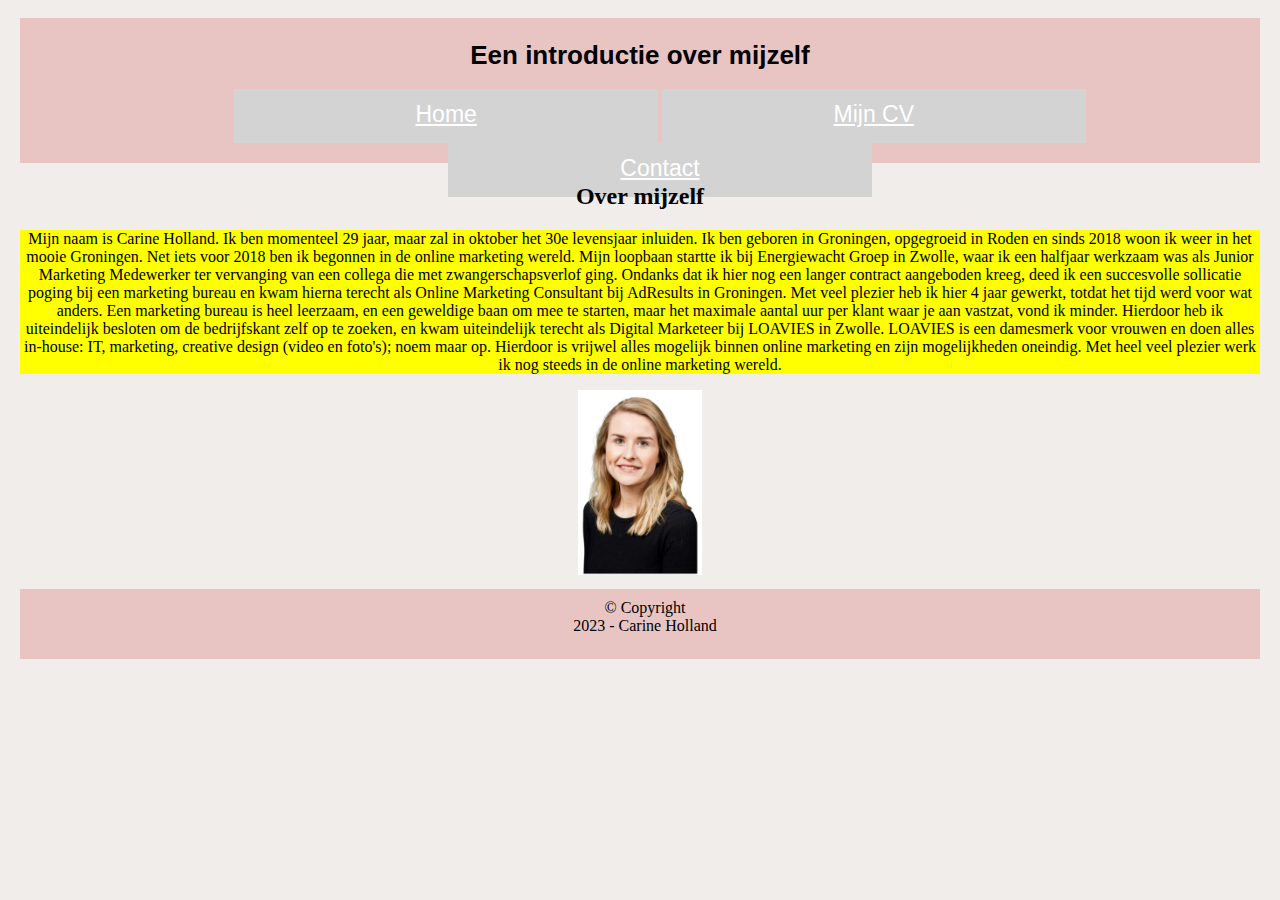
<file: index.html>
<!DOCTYPE html>
<html lang="nl">
<head>
<title>Introductie over mijzelf</title>
<link rel="stylesheet" type="text/css" href="style/main.css">
<meta charset="utf-8">
<meta name="description" content="Een introductie over mijzelf">
<meta name="keywords" content="introductie">
</head>
<body>
    <header>
  <h1>Een introductie over mijzelf</h1>
  <ul>
  <li class="menu"><a class="menulink" href="index.html">Home</a></li>
  <li class="menu"><a class="menulink" href="mijncv.html">Mijn CV</a></li>
  <li class="menu"><a class="menulink" href="contact.html">Contact</a></li>
</ul></header>
  <h2>Over mijzelf</h2>
  <p>Mijn naam is Carine Holland. Ik ben momenteel 29 jaar, maar zal in oktober het 30e levensjaar inluiden. Ik ben geboren in Groningen, opgegroeid in Roden en sinds 2018 woon ik weer in het mooie Groningen. Net iets voor 2018 ben ik begonnen in de online marketing wereld. Mijn loopbaan startte ik bij Energiewacht Groep in Zwolle, waar ik een halfjaar werkzaam was als Junior Marketing Medewerker ter vervanging van een collega die met zwangerschapsverlof ging. Ondanks dat ik hier nog een langer contract aangeboden kreeg, deed ik een succesvolle sollicatie poging bij een marketing bureau en kwam hierna terecht als Online Marketing Consultant bij AdResults in Groningen. Met veel plezier heb ik hier 4 jaar gewerkt, totdat het tijd werd voor wat anders. Een marketing bureau is heel leerzaam, en een geweldige baan om mee te starten, maar het maximale aantal uur per klant waar je aan vastzat, vond ik minder. Hierdoor heb ik uiteindelijk besloten om de bedrijfskant zelf op te zoeken, en kwam uiteindelijk terecht als Digital Marketeer bij LOAVIES in Zwolle. LOAVIES is een damesmerk voor vrouwen en doen alles in-house: IT, marketing, creative design (video en foto's); noem maar op. Hierdoor is vrijwel alles mogelijk binnen online marketing en zijn mogelijkheden oneindig. Met heel veel plezier werk ik nog steeds in de online marketing wereld. <br>
</p>
<img src="afbeeldingen/Carine-Holland.png" alt="Een foto van Carine Holland" title="Carine Holland">
<footer id="copyright">
© Copyright<br>
2023 - Carine Holland
</footer>
</body>
</html>
</file>
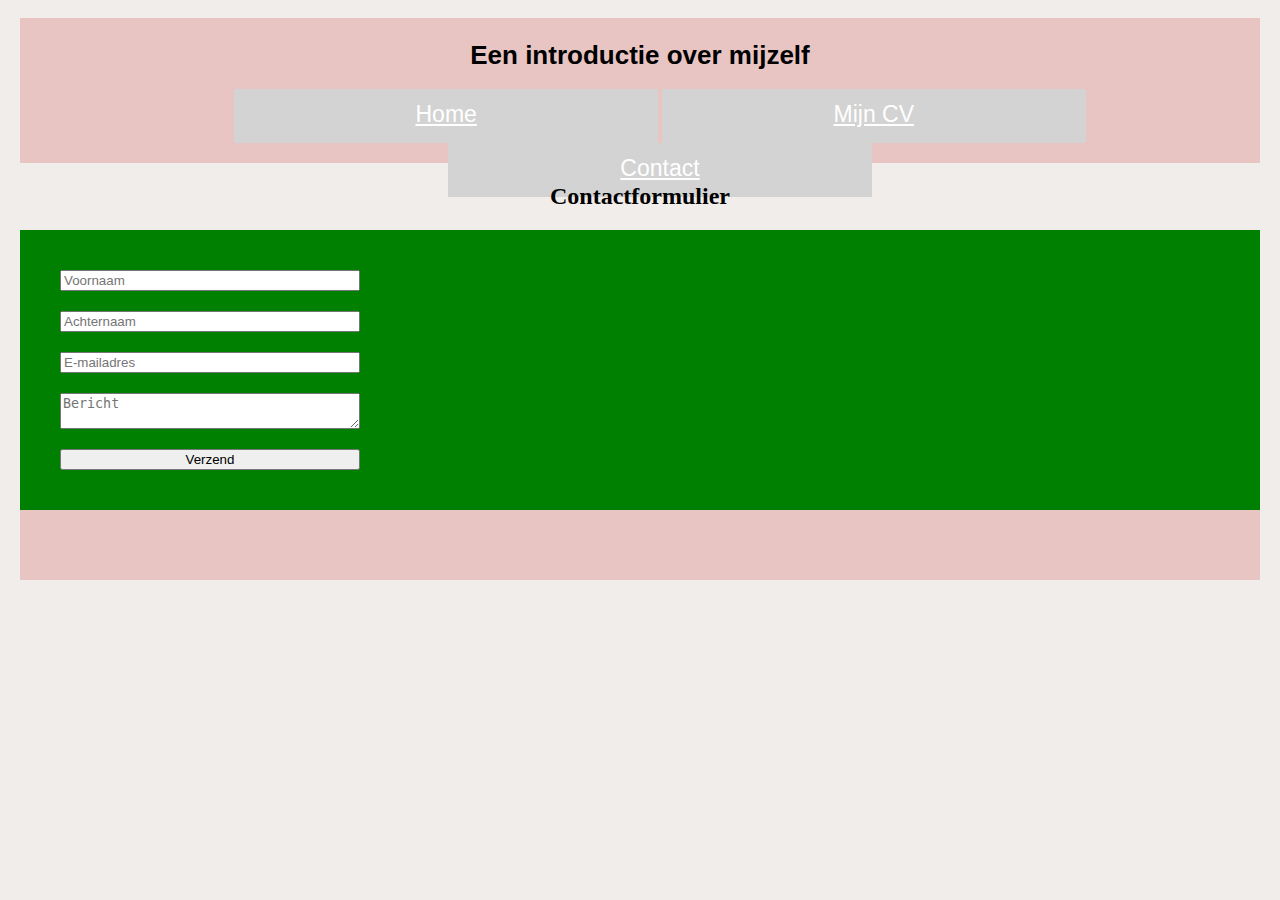
<file: contact.html>
<!DOCTYPE html>
<html lang="nl">
<head>
<title>Contact</title>
<link rel="stylesheet" type="text/css" href="style/main.css">
<meta charset="utf-8">
<meta name="description" content="Contactformulier">
<meta name="keywords" content="contactformulier">
</head>
<body>
    <header>
  <h1>Een introductie over mijzelf</h1>
  <ul>
  <li class="menu"><a class="menulink" href="index.html">Home</a></li>
  <li class="menu"><a class="menulink" href="mijncv.html">Mijn CV</a></li>
  <li class="menu"><a class="menulink" href="contact.html">Contact</a></li>
</ul></header>
  <h2>Contactformulier</h2>
<form>
  <input type="text" placeholder="Voornaam">
  <input type="text" placeholder="Achternaam">
  <input type="email" placeholder="E-mailadres">
  <textarea placeholder="Bericht">
</textarea>
  <button>Verzend</button>
</form>
<footer>
</footer>
</body>
</html>
</file>
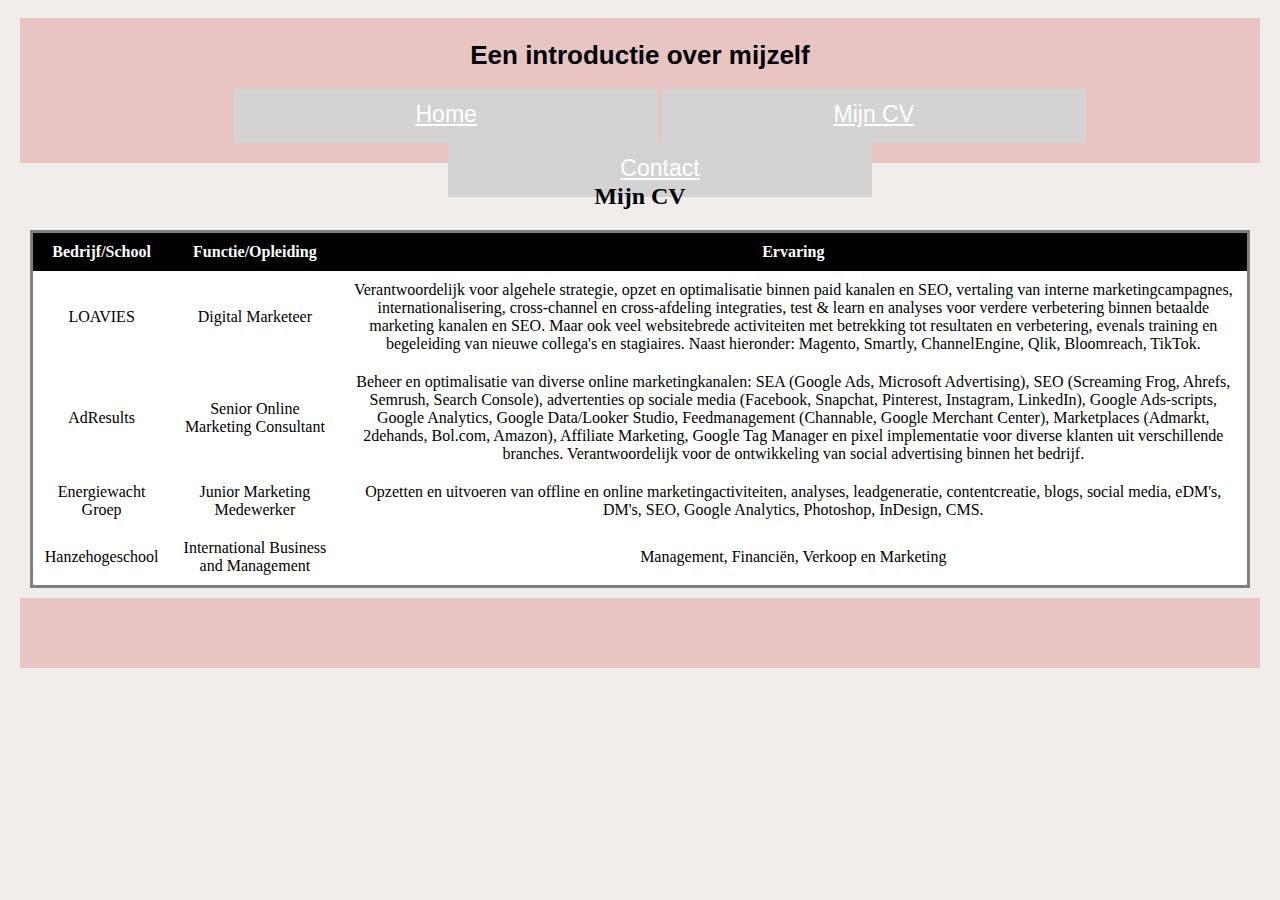
<file: mijncv.html>
<!DOCTYPE html>
<html lang="nl">
<head>
<title>Mijn CV</title>
<link rel="stylesheet" type="text/css" href="style/main.css">
<meta charset="utf-8">
<meta name="description" content="Een beschrijving van mijn CV">
<meta name="keywords" content="cv">
</head>
<body>
    <header>
  <h1>Een introductie over mijzelf</h1>
  <ul>
  <li class="menu"><a class="menulink" href="index.html">Home</a></li>
  <li class="menu"><a class="menulink" href="mijncv.html">Mijn CV</a></li>
  <li class="menu"><a class="menulink" href="contact.html">Contact</a></li>
</ul></header>
  <h2>Mijn CV</h2>
<table>
  <tr>
    <th>Bedrijf/School</th>
    <th>Functie/Opleiding</th>
    <th>Ervaring</th>
  </tr>
  <tr>
    <td>LOAVIES</td><td>Digital Marketeer</td><td>Verantwoordelijk voor algehele strategie, opzet en optimalisatie binnen paid
kanalen en SEO, vertaling van interne marketingcampagnes,
internationalisering, cross-channel en cross-afdeling integraties, test
& learn en analyses voor verdere verbetering binnen betaalde marketing
kanalen en SEO. Maar ook veel websitebrede activiteiten met betrekking tot resultaten en
verbetering, evenals training en begeleiding van nieuwe collega's en
stagiaires. Naast hieronder: Magento, Smartly, ChannelEngine, Qlik,
Bloomreach, TikTok.</td>
  </tr>
  <tr>
  <td>AdResults</td><td>Senior Online Marketing Consultant</td><td>Beheer en optimalisatie van diverse online marketingkanalen: SEA
(Google Ads, Microsoft Advertising), SEO (Screaming Frog, Ahrefs,
Semrush, Search Console), advertenties op sociale media (Facebook,
Snapchat, Pinterest, Instagram, LinkedIn), Google Ads-scripts, Google
Analytics, Google Data/Looker Studio, Feedmanagement (Channable,
Google Merchant Center), Marketplaces (Admarkt, 2dehands, Bol.com,
Amazon), Affiliate Marketing, Google Tag Manager en pixel
implementatie voor diverse klanten uit verschillende branches.
Verantwoordelijk voor de ontwikkeling van social advertising binnen het bedrijf.</td>
  </tr>
  <tr>
    <td>Energiewacht Groep</td><td>Junior Marketing Medewerker</td><td>Opzetten en uitvoeren van offline en online marketingactiviteiten, analyses, leadgeneratie, contentcreatie, blogs, social media, eDM's,
DM's, SEO, Google Analytics, Photoshop, InDesign, CMS.</td>
</tr>
<tr>
  <td>Hanzehogeschool</td><td>International Business and Management</td><td>Management, Financiën, Verkoop en Marketing</td>
</tr>
</table>
<footer>
</footer>
</body>
</html>
</file>
<file: style/main.css>
header {
font-family: sans-serif;
font-size: 13px;
background-color: #e8c5c3;
height: 120px;
text-align: center;
padding-top: 5px;
padding-bottom: 20px;
}

.menu{
display: inline-block;
height: 30px;
width: 400px;
padding:12px;
color: pink;
text-align: center;
background-color: lightgrey;
}

.menulink:hover{
color: #e8c5c3;
background-color: black;
}

.menulink{
color: white;
font-size: 23px;
font-family: Arial;
}

img{
width: 10%;
padding-bottom: 10px;
}

footer{
background-color: #e8c5c3;
height: 50px;
padding: 10px;
}

#copyright{
padding-left: 20px;
}

p{
  background-color: yellow;
}

body {
background-color: #f0edeb;
margin-left: 10px;
margin-right: 10px;
padding: 10px;
text-align: center;
}

table{
border-collapse: collapse;
border-style: solid;
margin: 10px;
}

th{
background-color: black;
color: white;
padding: 10px 10px;
}

td{
background-color: white;
color: black;
padding: 10px 10px;
}

form{
background-color: green;
padding: 20px;
}

button:active{
background-color: #e8c5c3;
color: white;
border-radius: 8px;
}

input, textarea, button{
display: block;
margin: 20px;
width: 300px;
box-sizing: border-box;
}
</file>
